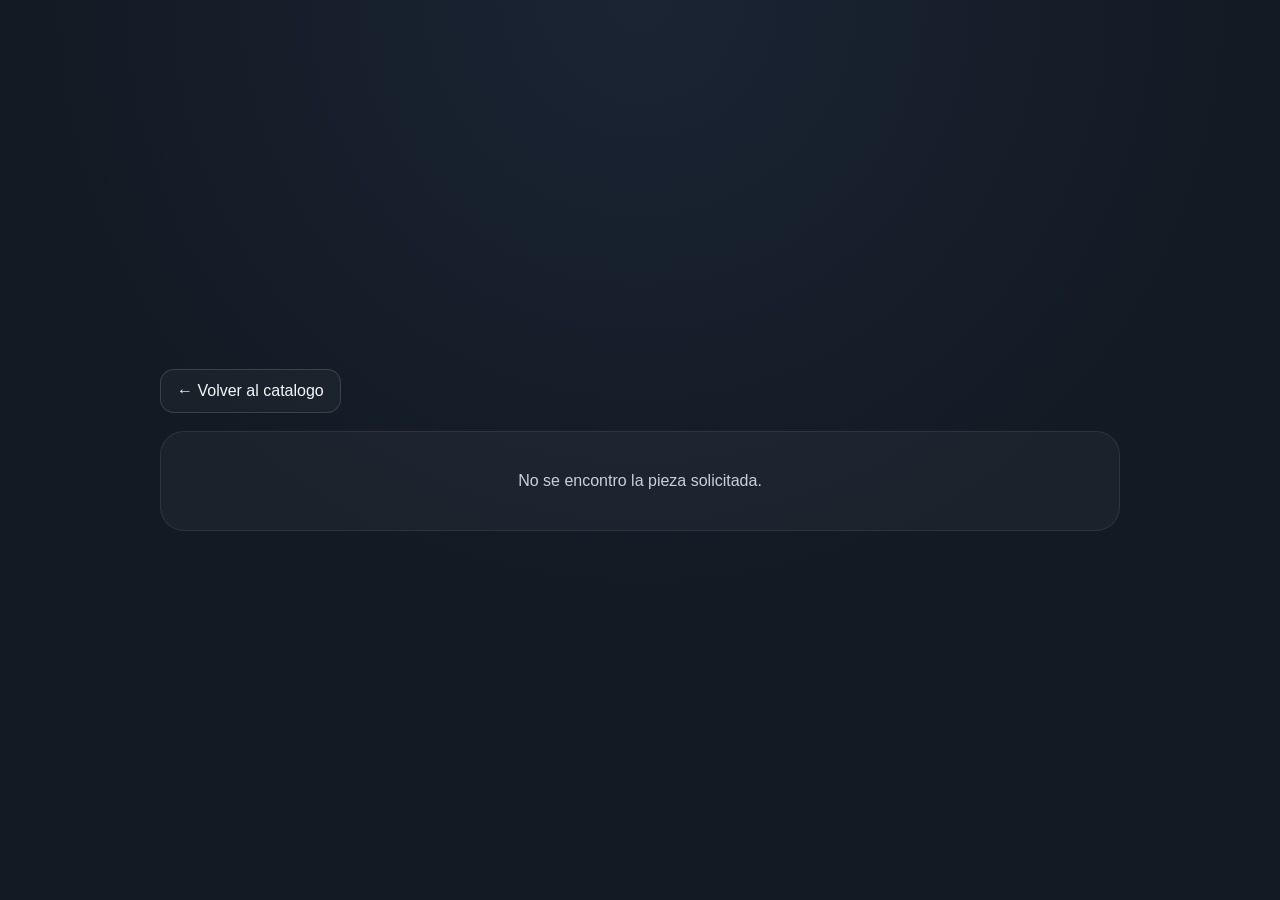
<file: pieza.html>
<!DOCTYPE html>
<html lang="es">
<head>
    <meta charset="UTF-8">
    <meta name="viewport" content="width=device-width, initial-scale=1.0">
    <title>Pieza de Oro | Elite Costa Rica</title>
    <style>
        :root {
            --bg: #131a24;
            --panel: #1d2531;
            --panel-soft: rgba(255, 215, 0, 0.08);
            --text: #f5f7fb;
            --muted: #c8d0dc;
            --gold: #f0c330;
            --border: rgba(255, 215, 0, 0.22);
        }

        * {
            box-sizing: border-box;
        }

        body {
            margin: 0;
            min-height: 100vh;
            font-family: Arial, sans-serif;
            background: radial-gradient(circle at top, #1a2433 0%, var(--bg) 55%);
            color: var(--text);
            display: flex;
            align-items: center;
            justify-content: center;
            padding: 24px;
        }

        .pieza-shell {
            width: min(960px, 100%);
        }

        .volver {
            display: inline-flex;
            align-items: center;
            gap: 8px;
            color: var(--text);
            text-decoration: none;
            border: 1px solid rgba(255, 255, 255, 0.14);
            border-radius: 14px;
            padding: 12px 16px;
            margin-bottom: 18px;
            background: rgba(255, 255, 255, 0.03);
        }

        .pieza-card {
            display: block;
            background: rgba(255, 255, 255, 0.04);
            border: 1px solid rgba(255, 255, 255, 0.08);
            border-radius: 28px;
            padding: 22px;
            backdrop-filter: blur(16px);
            box-shadow: 0 24px 60px rgba(0, 0, 0, 0.28);
        }

        .pieza-media {
            background: #10161f;
            border-radius: 22px;
            overflow: hidden;
            min-height: 620px;
            display: flex;
            align-items: center;
            justify-content: center;
        }

        .pieza-media img {
            width: 100%;
            height: 100%;
            object-fit: cover;
            display: block;
        }

        .estado {
            text-align: center;
            padding: 40px 22px;
            background: rgba(255, 255, 255, 0.04);
            border: 1px solid rgba(255, 255, 255, 0.08);
            border-radius: 24px;
            color: var(--muted);
        }

        @media (max-width: 820px) {
            .pieza-media {
                min-height: 360px;
            }
        }
    </style>
</head>
<body>
    <main class="pieza-shell">
        <a class="volver" href="/oro">&larr; Volver al catalogo</a>
        <section id="piezaRoot" class="estado">Cargando pieza...</section>
    </main>

    <script>
        const repoOwner = "stewardsprofile-ux";
        const repoName = "elite-catalogo";
        const repoBranch = "main";
        const categoriasEspecialesOro = ["Graduacion", "15 Años", "Matrimonio"];
        const lotesOroLocales = [
            "assets/data/oro-lotes/hombre-cadenas.json",
            "assets/data/oro-lotes/hombre-pulseras.json",
            "assets/data/oro-lotes/hombre-anillos.json",
            "assets/data/oro-lotes/hombre-argollas.json",
            "assets/data/oro-lotes/hombre-aretes.json",
            "assets/data/oro-lotes/mujer-cadenas.json",
            "assets/data/oro-lotes/mujer-pulseras.json",
            "assets/data/oro-lotes/mujer-anillos.json",
            "assets/data/oro-lotes/mujer-argollas.json",
            "assets/data/oro-lotes/mujer-aretes.json",
            "assets/data/oro-lotes/ninos-cadenas.json",
            "assets/data/oro-lotes/ninos-pulseras.json",
            "assets/data/oro-lotes/ninos-anillos.json",
            "assets/data/oro-lotes/ninos-argollas.json",
            "assets/data/oro-lotes/ninos-aretes.json",
            "assets/data/oro-lotes/unisex-cadenas.json",
            "assets/data/oro-lotes/unisex-pulseras.json",
            "assets/data/oro-lotes/unisex-anillos.json",
            "assets/data/oro-lotes/unisex-argollas.json",
            "assets/data/oro-lotes/unisex-aretes.json",
            "assets/data/oro-lotes/especiales-graduacion.json",
            "assets/data/oro-lotes/especiales-anos.json",
            "assets/data/oro-lotes/especiales-matrimonio.json"
        ];

        function slugWhatsApp(texto) {
            return String(texto || "")
                .normalize("NFD")
                .replace(/[\u0300-\u036f]/g, "")
                .toLowerCase()
                .replace(/[^a-z0-9]+/g, "-")
                .replace(/^-+|-+$/g, "");
        }

        function capitalizarNombre(texto) {
            return String(texto || "")
                .toLowerCase()
                .replace(/\b([a-záéíóúñ])/g, (match) => match.toUpperCase())
                .trim();
        }

        function nombreDesdeImagen(ruta, fallback = "Pieza de oro") {
            const base = String(ruta || "")
                .split("/")
                .pop()
                .split("?")[0]
                .replace(/\.[^.]+$/, "")
                .replace(/[_-]+/g, " ")
                .replace(/\s+/g, " ")
                .replace(/^\d+\s*/, "")
                .trim();

            return capitalizarNombre(base || fallback);
        }

        function imagenDeItem(item) {
            if (!item) return "";
            if (typeof item === "string") return item;
            return item.imagen || item.src || item.url || "";
        }

        function toAbsoluteImageUrl(path) {
            if (!path) return "/assets/placeholder.webp";
            if (/^https?:\/\//i.test(path)) return path;

            const cleanedPath = path.replace(/^\.\//, "").replace(/^\//, "");
            if (cleanedPath.startsWith("assets/")) {
                return `https://cdn.jsdelivr.net/gh/${repoOwner}/${repoName}@${repoBranch}/${cleanedPath}`;
            }

            return `${window.location.origin}/${cleanedPath}`;
        }

        async function cargarJsonLocales(paths) {
            const data = await Promise.all(
                paths.map(async (path) => {
                    try {
                        const res = await fetch(`https://raw.githubusercontent.com/${repoOwner}/${repoName}/${repoBranch}/${path}?t=${Date.now()}`);
                        if (!res.ok) return null;
                        return await res.json();
                    } catch (error) {
                        return null;
                    }
                })
            );

            return data.filter(Boolean);
        }

        function expandirLote(lote, loteIndex) {
            if (!lote || !Array.isArray(lote.grupos)) return [];

            const genero = lote.genero || "Unisex";
            const categoria = lote.categoria || "Cadenas";
            const piezas = [];

            lote.grupos.forEach((grupo, grupoIndex) => {
                const tipo = grupo?.tipo || lote.tipo || "Oro Nacional";
                const imagenes = Array.isArray(grupo?.imagenes) ? grupo.imagenes : [];

                imagenes.forEach((item, imagenIndex) => {
                    const imagen = imagenDeItem(item);
                    if (!imagen) return;

                    piezas.push({
                        id: `lote-${loteIndex}-${grupoIndex}-${imagenIndex}`,
                        nombre: nombreDesdeImagen(imagen, `${categoria} ${imagenIndex + 1}`),
                        tipo,
                        genero,
                        categoria,
                        imagen
                    });
                });
            });

            return piezas;
        }

        function renderPieza(joya) {
            const root = document.getElementById("piezaRoot");

            root.className = "pieza-card";
            root.innerHTML = `
                <div class="pieza-media">
                    <img src="${toAbsoluteImageUrl(joya.imagen)}" alt="${joya.nombre}">
                </div>
            `;
        }

        async function initPieza() {
            const root = document.getElementById("piezaRoot");
            const params = new URLSearchParams(window.location.search);
            const tipo = params.get("tipo") || "";
            const categoria = params.get("categoria") || "";
            const genero = params.get("genero") || "";
            const pieza = params.get("pieza") || "";

            const lotes = await cargarJsonLocales(lotesOroLocales);
            const joyas = lotes.flatMap(expandirLote).filter((joya) => joya.imagen);

            const encontrada = joyas.find((joya) => {
                const mismoNombre = slugWhatsApp(joya.nombre) === pieza;
                const mismoTipo = !tipo || joya.tipo === tipo;
                const mismaCategoria = !categoria || joya.categoria === categoria;
                const mismoGenero = !genero || joya.genero === genero;
                return mismoNombre && mismoTipo && mismaCategoria && mismoGenero;
            });

            if (!encontrada) {
                root.textContent = "No se encontro la pieza solicitada.";
                return;
            }

            renderPieza(encontrada);
        }

        initPieza();
    </script>
</body>
</html>
</file>
